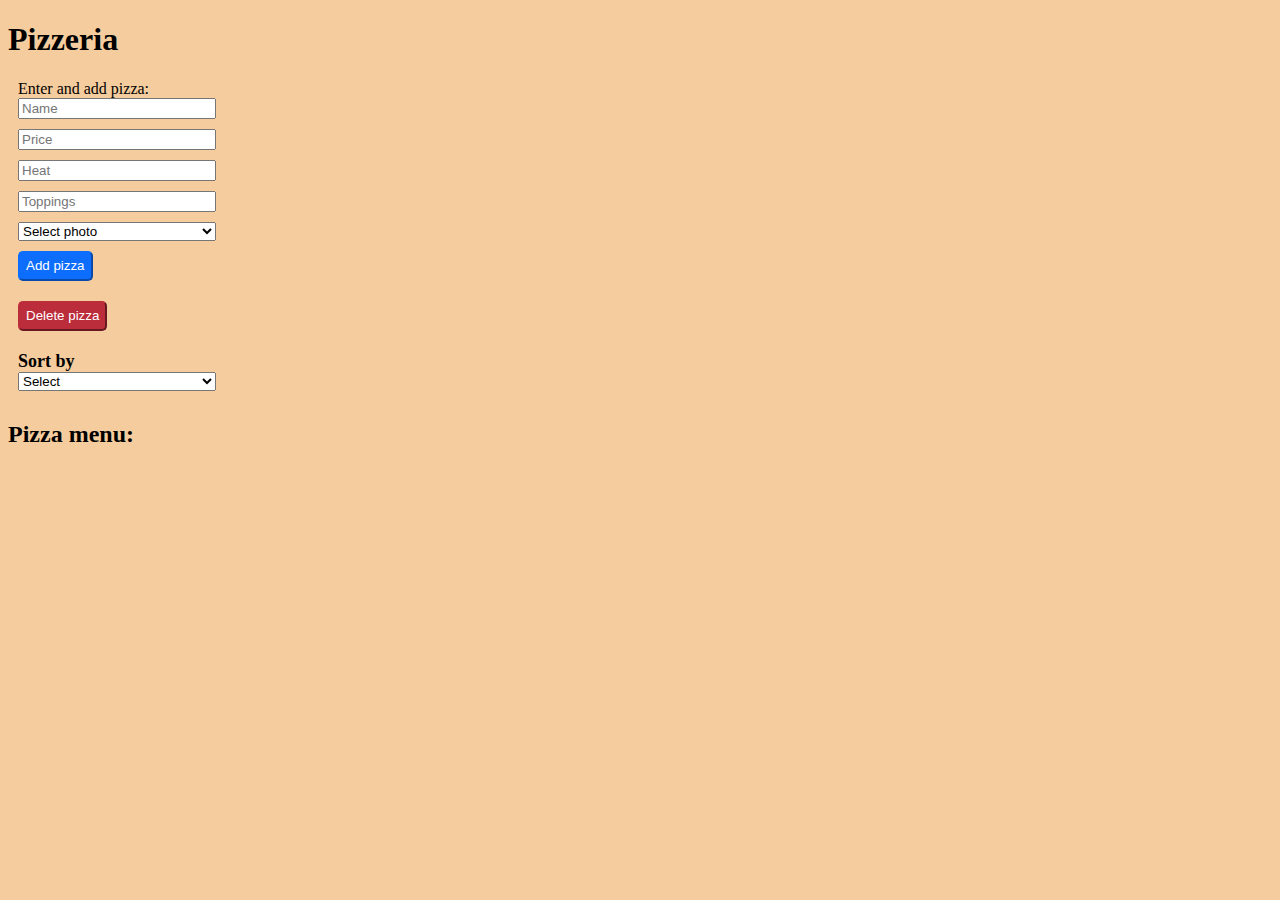
<file: Tasks/Visma 2021 FE/index.html>
<!DOCTYPE html>
<html lang="en">
<head>
    <meta charset="UTF-8">
    <title>Pizzeria</title>
    <link rel="stylesheet" href="styles/style.css">
</head>
<body>

    <header>
        <h1>Pizzeria</h1>
    </header>

    <div class="form" >
        <label>Enter and add pizza:</label>
        <form  id="form">
            <input type="text" placeholder="Name" id="name" name="name" required maxlength="30"><br>
            <input type="number" placeholder="Price" id="price" required step="0.01" min="0.01"><br>
            <input type="number" placeholder="Heat" id="heat" min="1" max="3"><br>
            <input type="text" placeholder="Toppings" id="toppings" required><br>
            <select name="photos" id="photos">
                <option disabled selected value>Select photo</option>
                <option value="margarita">margarita</option>
                <option value="neapolitan">neapolitan</option>
                <option value="california">california</option>
            </select><br>
            <button type="submit" id="addPizza">Add pizza</button>
        </form>
    
    </div>

    <div class="delete">
        <button id="deletePizza" onclick="deletePizza()">Delete pizza</button>
        
    </div>

    <div class="sort">    
        <span>Sort by</span><br>
        <select id="sortBy">
            <option disabled selected value>Select</option>
            <option value="Price">Price</option>
            <option value="Heat">Heat</option>
        </select>
    </div>

    <h2>Pizza menu:</h2>
    <div class="menu" >
        <ul >
            <li   id="pizzaList"></li>
        </ul>
    </div>

</body>
<script src="scripts/app.js"></script>
</html>
</file>
<file: Tasks/Visma 2021 FE/styles/style.css>
body{
    background-color:rgb(245, 204, 157);
}

img {
    width: 20px;
}

li{
    list-style-type: none;
    margin-bottom: 10px;
}

input {
    width: 190px;
    margin-bottom: 10px;
}

select{
    width: 198px;
    margin-bottom: 10px;
}

button{
    color: white;
    height: 30px;
    border-radius: 5px
}

span{
   font-size: large; 
   font-weight: 700;
}

.form {
    justify-content: left;
    margin-bottom: 20px;
    margin-left: 10px;
    width: 200px;
}

.menu {
    justify-content: left;
    margin-bottom: 20px;
}
.delete{
    justify-content: left;
    margin-bottom: 20px;
    margin-left: 10px;
}

.sort{
    justify-content: left;
    margin-bottom: 20px;
    margin-left: 10px;
}

#addPizza {
    background: #0d6efd;
    border-color: #0d6efd;
}

#deletePizza {
    background: #bb2d3b;
    border-color:#bb2d3b;
}
</file>
